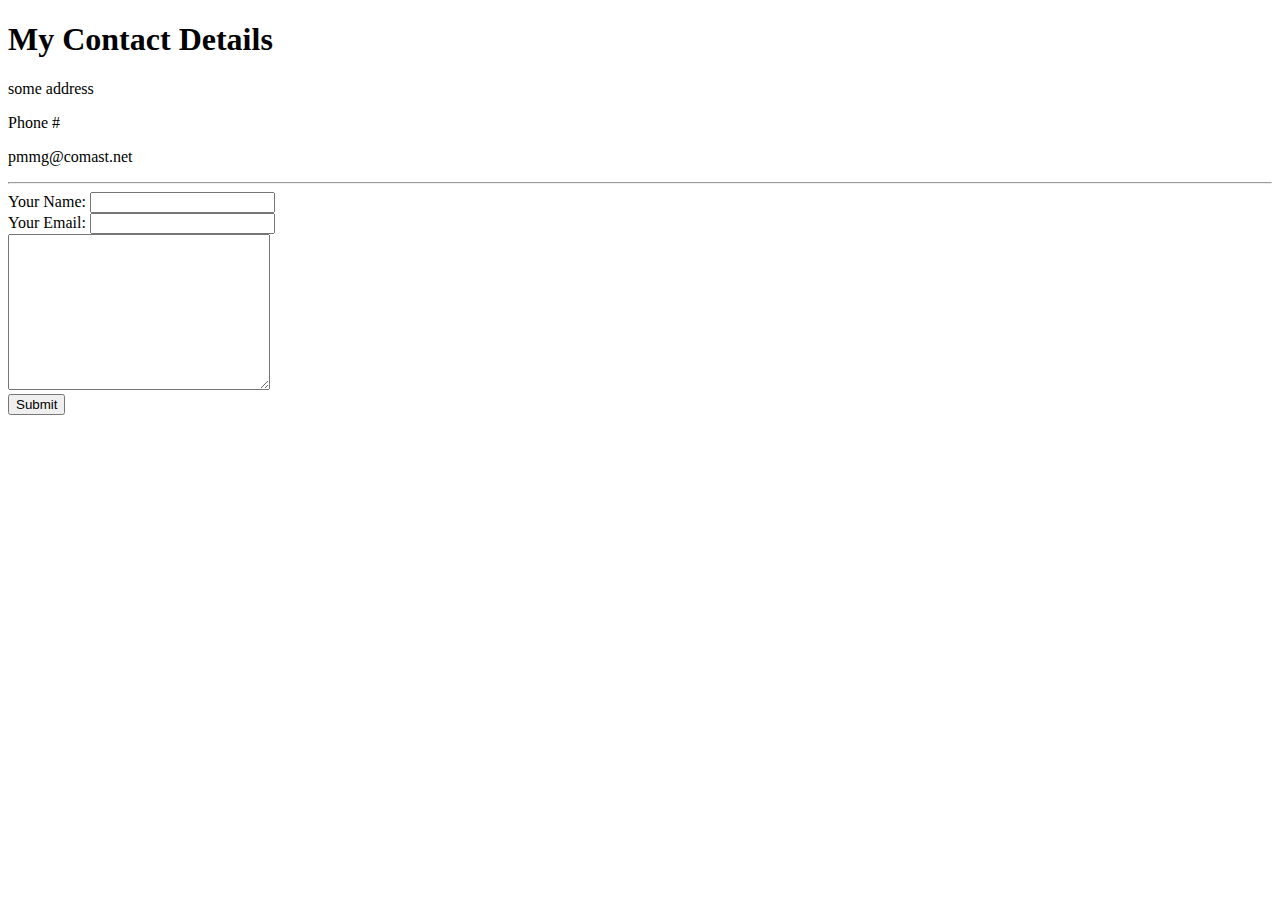
<file: Contactme.html>
<!DOCTYPE html>
<html>

<head>
  <meta charset="utf-8">
  <title>Contact Me</title>
</head>

<body>
  <h1>My Contact Details</h1>
  <p>some address</p>
  <p>Phone #</p>
  <p>pmmg@comast.net</P>
  <hr />
  <form action="mailto:pmmg@comcast.net" method="post" enctype="text/plain">
    <label>Your Name:</label>
    <input type="text" name="YourName" value=""><br>
    <label>Your Email:</label>
    <input type="email" name="YourEmail" value=""><br>
    <textarea name="YourMessage" rows="10" cols="30"></textarea><br>
    <input type="submit" name="">
  </form>
</body>

</html>
</file>
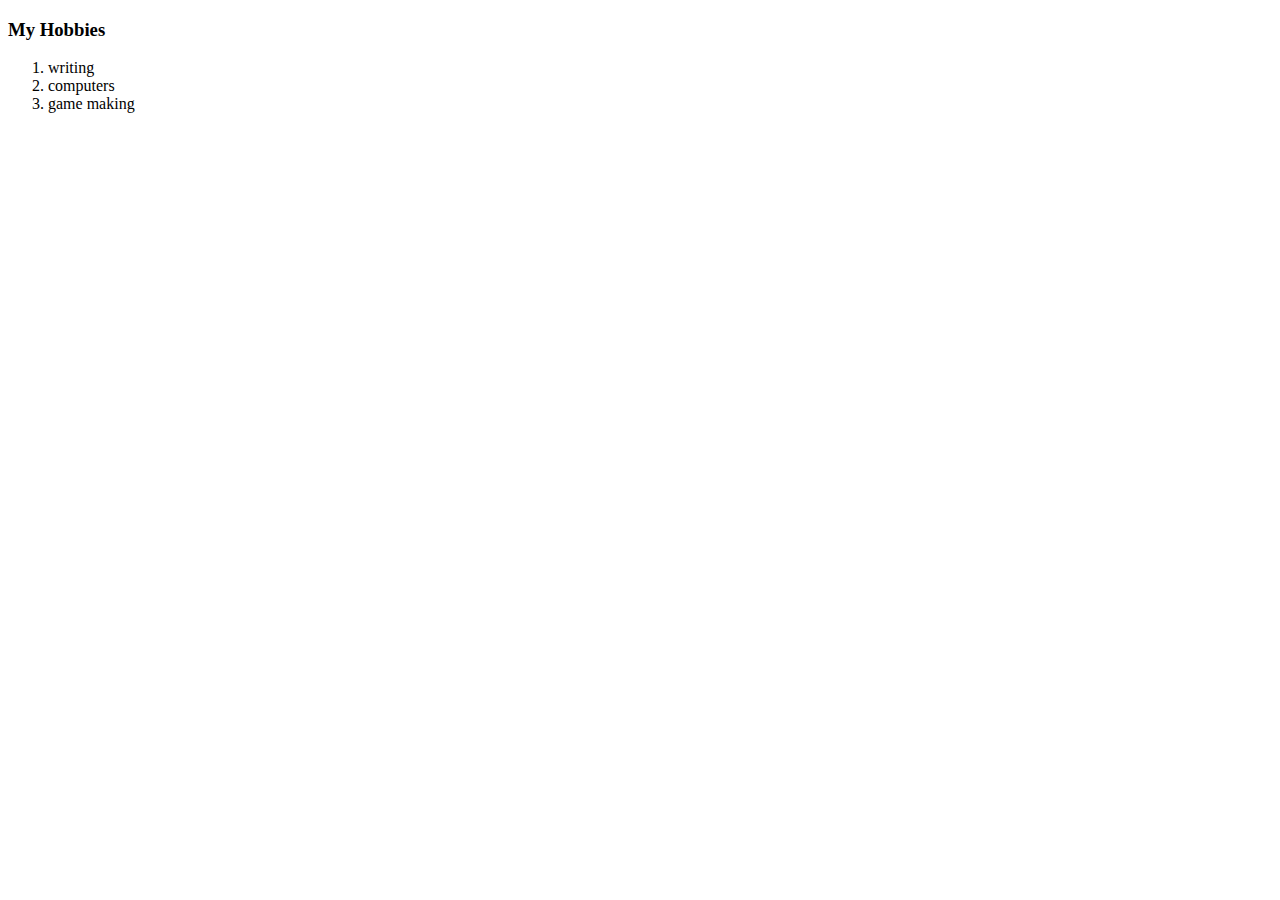
<file: Hobbies.html>
<!DOCTYPE html>
<html lang="en" dir="ltr">
  <head>
    <meta charset="utf-8">
    <title>My Hobbies</title>
  </head>
  <body>
    <h3>My Hobbies</h3>
    <ol>
      <li>writing</li>
      <li>computers</li>
      <li>game making</li>
    </ol>
  </body>
</html>
</file>
